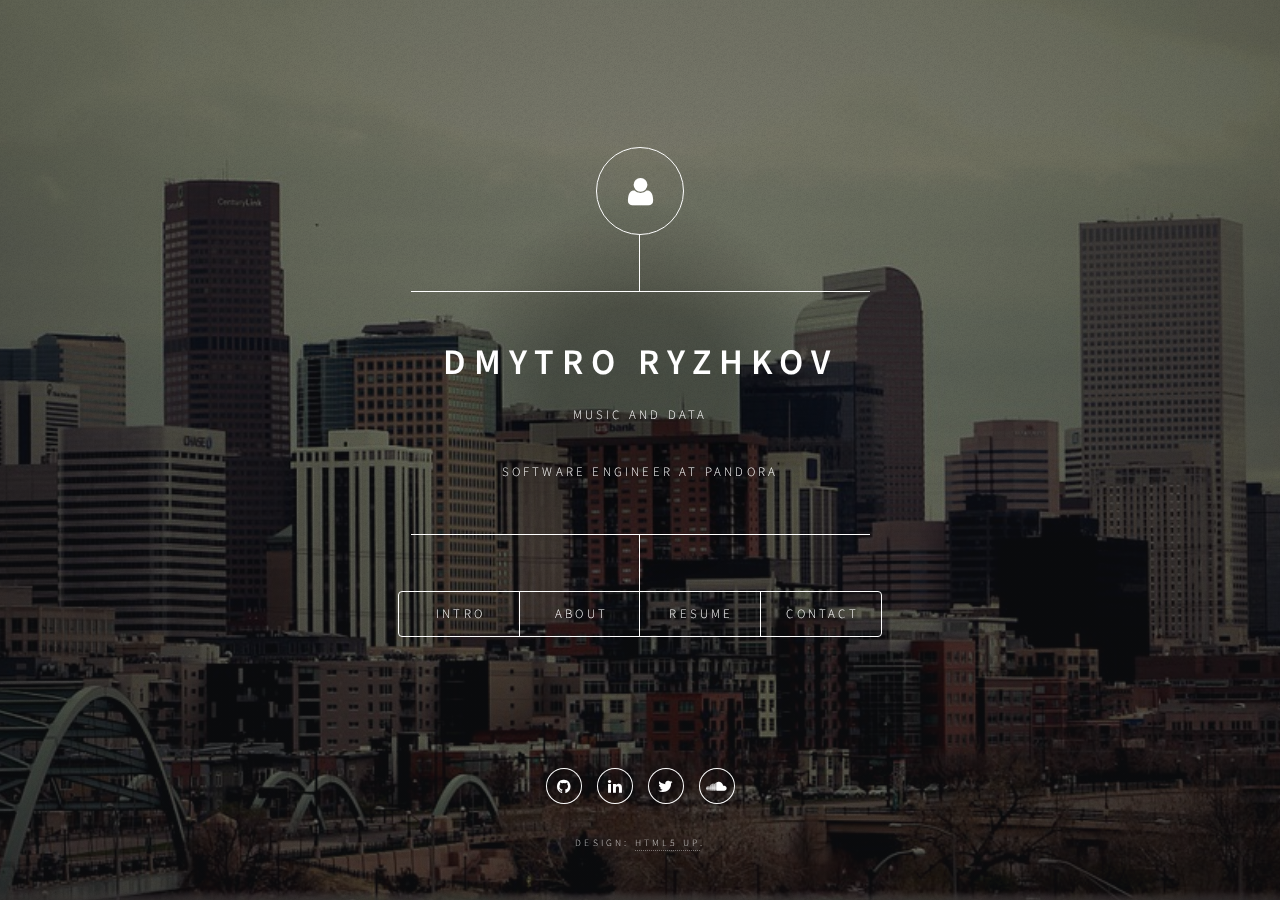
<file: index.html>
<!DOCTYPE HTML>
<!--
	Dimension by HTML5 UP
	html5up.net | @ajlkn
	Free for personal and commercial use under the CCA 3.0 license (html5up.net/license)
-->
<html>
	<head>
		<title>Dmytro Ryzhkov</title>
		<meta charset="utf-8" />
        <meta name = "Dmytro Ryzhkov" content = "Personal Website for Dmytro Ryzhkov">
        <meta name="Referrer" content="origin" />
		<meta name="viewport" content="width=device-width, initial-scale=1, user-scalable=no" />
		<link rel="stylesheet" href="assets/css/main.css" />
		<!--[if lte IE 9]><link rel="stylesheet" href="assets/css/ie9.css" /><![endif]-->
		<noscript><link rel="stylesheet" href="assets/css/noscript.css" /></noscript>
	</head>
	<body>

		<!-- Wrapper -->
			<div id="wrapper">

				<!-- Header -->
					<header id="header">
						<div class="logo">
							<span class = "icon fa-user"></span>
                            
						</div>
						<div class="content">
							<div class="inner">
								<h1>Dmytro Ryzhkov</h1>
								<p>Music and Data</p>
								<p>Software Engineer at Pandora</p>
								
							</div>
						</div>
						<nav>
							<ul>
								<li><a href="#intro">Intro</a></li>
								<li><a href="#about">About</a></li>
                                <li><a href="#resume">Resume</a></li>
								<li><a href="#contact">Contact</a></li>
								<!--<li><a href="#elements">Elements</a></li>-->
							</ul>
						</nav>
					</header>

				<!-- Main -->
					<div id="main">

						<!-- Intro -->
							<article id="intro">
								<h2 class="major">Intro</h2>
								<p>Hey there! I'm Dmytro Ryzhkov. I'm a senior at the University of Colorado Boulder, studying Computer Science, graduating in December of 2017. I also like to make music. In February, I will be starting my career as a Software Engineer at Pandora</p>
							</article>

						<!-- Work -->
							<article id="resume">
								<h2 class="major">resume
                                </h2>
                                
                                <h5><a href="ResumeRyzhkov.pdf" target = "_blank">Click here for PDF version</a></h5>
                                <br>
								
                                <h3>Education</h3>
                                <p>
                                    <b>University of Colorado Boulder - BA Computer Science- Graduating December 2017</b>
                                <br>
                                <b>Related Coursework: </b> ​Software​ ​Development​ ​Methods​ ​and​ ​Tools,​ ​Object​ ​Oriented​ ​Analysis
and​ ​Design,​ ​Principles​ ​of​ ​Programming​ ​Languages,​ ​Algorithms,​ ​Database​ ​and​ ​Information​ ​Systems,​ ​Inclusive Design​ ​and​ ​Assistive​ ​Technology,​ ​Theory​ ​of​ ​Computation,​ ​Numerical​ ​Computation,​ ​Data​ ​Mining,​ ​Discrete Structures,​ ​Computer​ ​Systems,​ ​Data​ ​Structures,​ ​Intro​ ​to​ ​Programming,​ ​Intro​ ​to​ ​Linear​ ​Algebra

                                </p>
                                <h3>Employment</h3>
                                <p>
                                <b>Software Engineering Intern - Pandora - June 2017 - August 2017</b>
                                <br>
                                Created multiple big data pipelines using Apache Kafka; Replaced a service that would use Remote Procedure Calls to transfer data and would often fail at scale with a new service using a Kafka pipeline, greatly increasing the reliability and capability of the service, deploying it at scale into production on a large distributed system of application servers <b>Java</b>
                                </p>
                                <p>
                                    <b>Research Assistant - University of Colorado Boulder - May 2016 - August 2016</b>
                                    <br>
                                    Developing a machine learning application which automatically labels a large amount of data scraped from social media in order to monitor and analyze various diseases and health trends around the world. <b>Python</b>
                                </p>
                                <h3>Awards</h3>
                                <p>
                                    <b>Third Place, HackCU 2016 Hackathon</b>
                                <br>
                                Received third place overall for a virtual reality app aimed at teaching special needs children how to react in social situations
                                </p>
                                <h3>Published Papers</h3>
                                <p> <b><a href = "https://www.aaai.org/ocs/index.php/WS/AAAIW17/paper/view/15200">https://www.aaai.org/ocs/index.php/WS/AAAIW17/paper/view/15200 </a></b>
                                    <br>
                                    Xiaolei Huang, Michael C. Smith, Michael J. Paul, Dmytro Ryzhkov, Sandra C. Quinn, David A. Broniatowski, Mark Dredze. <b>Examining patterns of influenza vaccination in social media. </b> AAAI Joint Workshop on Health Intelligence (W3PHIAI), San Francisco, February 2017
                                    

                                </p>
                                <h3>Languages, Technologies, and Skills</h3>
                                <p>
                                    <b>Languages and Technologies: </b>
                                 Java,​ ​Python,​ ​C++,​ ​​ ​HTML/CSS,​ ​Javascript,​ ​Scala, Apache Kafka, Git/Github, SQL
                                    <br>
                                    <b>Skills: </b> Object​ ​Oriented​ ​Programming,​ ​Big​ ​Data,​ ​Apache​ ​Kafka,​ ​Machine​ ​Learning,​ ​Concurrent​ ​Programming, Distributed​ ​Systems,​ ​Agile​ ​Software​ ​Development,​ Unit testing and Integration testing

                                </p>
							</article>

						<!-- About -->
							<article id="about">
								<h2 class="major">About</h2>
								<p>I'm a Computer Science student, who's also into making music. As a student, I'm interested in all different kinds of development, and am eager to learn new and exciting technologies. This summer, I interned at the music streaming service Pandora as a software engineering intern, and got to work on some interesting real world projects. I will be returning as a fulltime software engineer after I graduate in December 2017. I am interested in various aspects of big data. Take a look at my resume section to learn more about my experience.</p>
                                
                                <p>In my free time, I like to make music, check some of it out <a href = "https://soundcloud.com/mytr0" target="_blank"> here! </a> I like to experiment with different genres and techniques in order to come up with a unique sound. If you're into experimental, ambient, downtempo, trippy music give it a listen!</p>
                                
                            
                                
                                
							</article>

						<!-- Contact -->
							<article id="contact">
								<h2 class="major">Contact</h2>
								<form method="post" action="https://formspree.io/dmytro.ryzhkov@colorado.edu">
									<div class="field half first">
										<label for="name">Name</label>
										<input type="text" name="name" id="name" />
									</div>
									<div class="field half">
										<label for="email">Email</label>
										<input type="email" name="email" id="email" />
									</div>
									<div class="field">
										<label for="message">Message</label>
										<textarea name="message" id="message" rows="4"></textarea>
									</div>
									<ul class="actions">
										<li><input type="submit" value="Send Message" class="special" /></li>
										<li><input type="reset" value="Reset" /></li>
									</ul>
								</form>
								<ul class="icons">
                                    <li><a href="https://github.com/dryzhko" target = "_blank" class="icon fa-github"><span class="label">GitHub</span></a></li>
                                    <li><a href="https://www.linkedin.com/in/dmytro-ryzhkov-371a9aa5/" target = "_blank" class="icon fa-linkedin"><span class="label">GitHub</span></a></li>
									<li><a href="https://twitter.com/mytroo" target = "_blank" class="icon fa-twitter"><span class="label">Twitter</span></a></li>
                                    <li><a href="https://soundcloud.com/mytr0" target = "_blank" class="icon fa-soundcloud"><span class="label">Facebook</span></a></li>
									
								</ul>
							</article>

						<!-- Elements -->
							<article id="elements">
								<h2 class="major">Elements</h2>

								<section>
									<h3 class="major">Text</h3>
									<p>This is <b>bold</b> and this is <strong>strong</strong>. This is <i>italic</i> and this is <em>emphasized</em>.
									This is <sup>superscript</sup> text and this is <sub>subscript</sub> text.
									This is <u>underlined</u> and this is code: <code>for (;;) { ... }</code>. Finally, <a href="#">this is a link</a>.</p>
									<hr />
									<h2>Heading Level 2</h2>
									<h3>Heading Level 3</h3>
									<h4>Heading Level 4</h4>
									<h5>Heading Level 5</h5>
									<h6>Heading Level 6</h6>
									<hr />
									<h4>Blockquote</h4>
									<blockquote>Fringilla nisl. Donec accumsan interdum nisi, quis tincidunt felis sagittis eget tempus euismod. Vestibulum ante ipsum primis in faucibus vestibulum. Blandit adipiscing eu felis iaculis volutpat ac adipiscing accumsan faucibus. Vestibulum ante ipsum primis in faucibus lorem ipsum dolor sit amet nullam adipiscing eu felis.</blockquote>
									<h4>Preformatted</h4>
									<pre><code>i = 0;

while (!deck.isInOrder()) {
    print 'Iteration ' + i;
    deck.shuffle();
    i++;
}

print 'It took ' + i + ' iterations to sort the deck.';</code></pre>
								</section>

								<section>
									<h3 class="major">Lists</h3>

									<h4>Unordered</h4>
									<ul>
										<li>Dolor pulvinar etiam.</li>
										<li>Sagittis adipiscing.</li>
										<li>Felis enim feugiat.</li>
									</ul>

									<h4>Alternate</h4>
									<ul class="alt">
										<li>Dolor pulvinar etiam.</li>
										<li>Sagittis adipiscing.</li>
										<li>Felis enim feugiat.</li>
									</ul>

									<h4>Ordered</h4>
									<ol>
										<li>Dolor pulvinar etiam.</li>
										<li>Etiam vel felis viverra.</li>
										<li>Felis enim feugiat.</li>
										<li>Dolor pulvinar etiam.</li>
										<li>Etiam vel felis lorem.</li>
										<li>Felis enim et feugiat.</li>
									</ol>
									<h4>Icons</h4>
									<ul class="icons">
                                        <li><a href="https://github.com/dryzhko" target = "_blank" class="icon fa-github"><span class="label">Github</span></a></li>
                                        <li><a href="https://www.linkedin.com/in/dmytro-ryzhkov-371a9aa5/" class="icon fa-linkedin" target = "_blank"><span class="label">LinkedIn</span></a></li>
										<li><a href="https://twitter.com/mytroo" class="icon fa-twitter" target = "_blank"><span class="label">Twitter</span></a></li>
                                        <li><a href="https://soundcloud.com/mytr0" class="icon fa-soundcloud" target = "_blank"><span class="label">Soundcloud</span></a></li>
										
									</ul>

									<h4>Actions</h4>
									<ul class="actions">
										<li><a href="#" class="button special">Default</a></li>
										<li><a href="#" class="button">Default</a></li>
									</ul>
									<ul class="actions vertical">
										<li><a href="#" class="button special">Default</a></li>
										<li><a href="#" class="button">Default</a></li>
									</ul>
								</section>

								<section>
									<h3 class="major">Table</h3>
									<h4>Default</h4>
									<div class="table-wrapper">
										<table>
											<thead>
												<tr>
													<th>Name</th>
													<th>Description</th>
													<th>Price</th>
												</tr>
											</thead>
											<tbody>
												<tr>
													<td>Item One</td>
													<td>Ante turpis integer aliquet porttitor.</td>
													<td>29.99</td>
												</tr>
												<tr>
													<td>Item Two</td>
													<td>Vis ac commodo adipiscing arcu aliquet.</td>
													<td>19.99</td>
												</tr>
												<tr>
													<td>Item Three</td>
													<td> Morbi faucibus arcu accumsan lorem.</td>
													<td>29.99</td>
												</tr>
												<tr>
													<td>Item Four</td>
													<td>Vitae integer tempus condimentum.</td>
													<td>19.99</td>
												</tr>
												<tr>
													<td>Item Five</td>
													<td>Ante turpis integer aliquet porttitor.</td>
													<td>29.99</td>
												</tr>
											</tbody>
											<tfoot>
												<tr>
													<td colspan="2"></td>
													<td>100.00</td>
												</tr>
											</tfoot>
										</table>
									</div>

									<h4>Alternate</h4>
									<div class="table-wrapper">
										<table class="alt">
											<thead>
												<tr>
													<th>Name</th>
													<th>Description</th>
													<th>Price</th>
												</tr>
											</thead>
											<tbody>
												<tr>
													<td>Item One</td>
													<td>Ante turpis integer aliquet porttitor.</td>
													<td>29.99</td>
												</tr>
												<tr>
													<td>Item Two</td>
													<td>Vis ac commodo adipiscing arcu aliquet.</td>
													<td>19.99</td>
												</tr>
												<tr>
													<td>Item Three</td>
													<td> Morbi faucibus arcu accumsan lorem.</td>
													<td>29.99</td>
												</tr>
												<tr>
													<td>Item Four</td>
													<td>Vitae integer tempus condimentum.</td>
													<td>19.99</td>
												</tr>
												<tr>
													<td>Item Five</td>
													<td>Ante turpis integer aliquet porttitor.</td>
													<td>29.99</td>
												</tr>
											</tbody>
											<tfoot>
												<tr>
													<td colspan="2"></td>
													<td>100.00</td>
												</tr>
											</tfoot>
										</table>
									</div>
								</section>

								<section>
									<h3 class="major">Buttons</h3>
									<ul class="actions">
										<li><a href="#" class="button special">Special</a></li>
										<li><a href="#" class="button">Default</a></li>
									</ul>
									<ul class="actions">
										<li><a href="#" class="button">Default</a></li>
										<li><a href="#" class="button small">Small</a></li>
									</ul>
									<ul class="actions">
										<li><a href="#" class="button special icon fa-download">Icon</a></li>
										<li><a href="#" class="button icon fa-download">Icon</a></li>
									</ul>
									<ul class="actions">
										<li><span class="button special disabled">Disabled</span></li>
										<li><span class="button disabled">Disabled</span></li>
									</ul>
								</section>

								<section>
									<h3 class="major">Form</h3>
									<form method="post" action="#">
										<div class="field half first">
											<label for="demo-name">Name</label>
											<input type="text" name="demo-name" id="demo-name" value="" placeholder="Jane Doe" />
										</div>
										<div class="field half">
											<label for="demo-email">Email</label>
											<input type="email" name="demo-email" id="demo-email" value="" placeholder="dmytro.ryzhkov@colorado.edu" />
										</div>
										<div class="field">
											<label for="demo-category">Category</label>
											<div class="select-wrapper">
												<select name="demo-category" id="demo-category">
													<option value="">-</option>
													<option value="1">Manufacturing</option>
													<option value="1">Shipping</option>
													<option value="1">Administration</option>
													<option value="1">Human Resources</option>
												</select>
											</div>
										</div>
										<div class="field half first">
											<input type="radio" id="demo-priority-low" name="demo-priority" checked>
											<label for="demo-priority-low">Low</label>
										</div>
										<div class="field half">
											<input type="radio" id="demo-priority-high" name="demo-priority">
											<label for="demo-priority-high">High</label>
										</div>
										<div class="field half first">
											<input type="checkbox" id="demo-copy" name="demo-copy">
											<label for="demo-copy">Email me a copy</label>
										</div>
										<div class="field half">
											<input type="checkbox" id="demo-human" name="demo-human" checked>
											<label for="demo-human">Not a robot</label>
										</div>
										<div class="field">
											<label for="demo-message">Message</label>
											<textarea name="demo-message" id="demo-message" placeholder="Enter your message" rows="6"></textarea>
										</div>
										<ul class="actions">
											<li><input type="submit" value="Send Message" class="special" /></li>
											<li><input type="reset" value="Reset" /></li>
										</ul>
									</form>
								</section>

							</article>

					</div>

				<!-- Footer -->
					<footer id="footer">
						<ul class="icons">
                                    <li><a href="https://github.com/dryzhko" target = "_blank" class="icon fa-github"><span class="label">GitHub</span></a></li>
                                    <li><a href="https://www.linkedin.com/in/dmytro-ryzhkov-371a9aa5/" target = "_blank" class="icon fa-linkedin"><span class="label">GitHub</span></a></li>
									<li><a href="https://twitter.com/mytroo" target = "_blank" class="icon fa-twitter"><span class="label">Twitter</span></a></li>
                                    <li><a href="https://soundcloud.com/mytr0" target = "_blank" class="icon fa-soundcloud"><span class="label">Facebook</span></a></li>
									
								</ul>
						<p class="copyright">Design: <a href="https://html5up.net">HTML5 UP</a>.</p>
					</footer>

			</div>

		<!-- BG -->
			<div id="bg"></div>

		<!-- Scripts -->
			<script src="assets/js/jquery.min.js"></script>
			<script src="assets/js/skel.min.js"></script>
			<script src="assets/js/util.js"></script>
			<script src="assets/js/main.js"></script>

	</body>
</html>
</file>
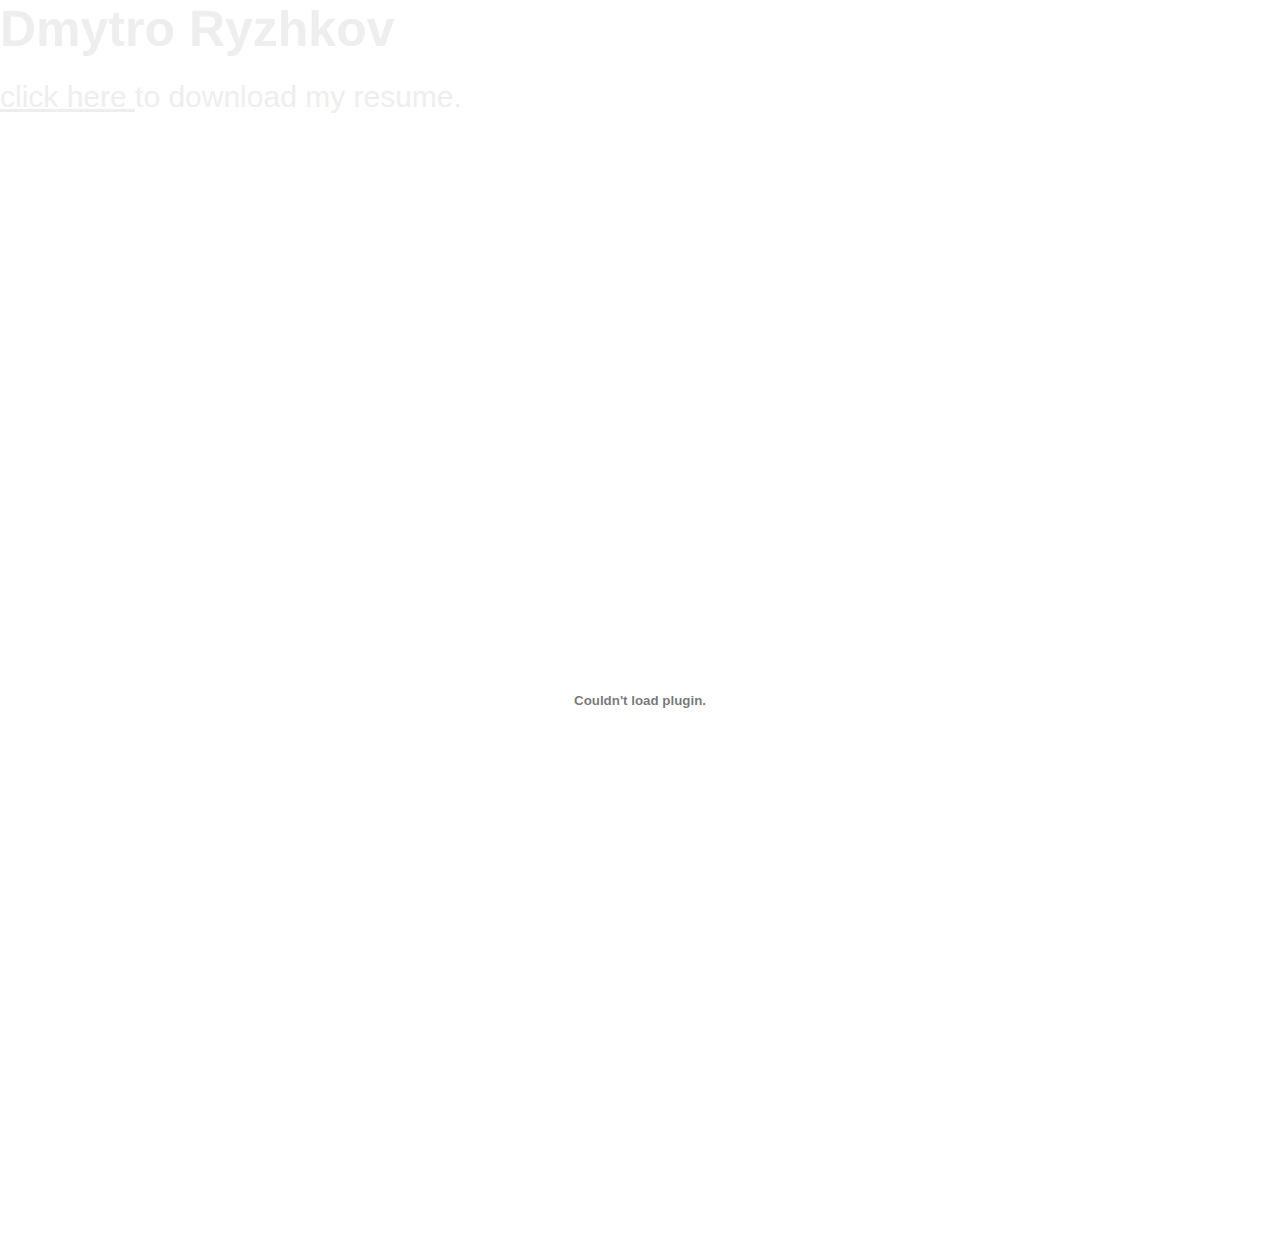
<file: resume.html>
<!DOCTYPE html>
<HTML>
	<head>
		<title> Dmytro Ryzhkov </title>
		<link rel="stylesheet" type="text/css" href="style.css">
		<meta name="viewport" content="width=device-width, initial-scale=1">
	</head>

	<body> 	
			<font color = "#337ec3" face = "futura"><h1><a class = "logo" href = "index.html" > Dmytro Ryzhkov </a> </h1></font>
			<br>
			<br>
			
			
			<p> <a class = "resdown" href="Resume_Ryzhkov.pdf" target="_blank">click here </a> to
  download my resume. </p>
  			<br>
  			<br>
			<object    data="Resume_Ryzhkov.pdf" type="application/pdf"  width="100%" height="1100" align="middle">
			
				
			</object>
		


		</body>
</HTML>
</file>
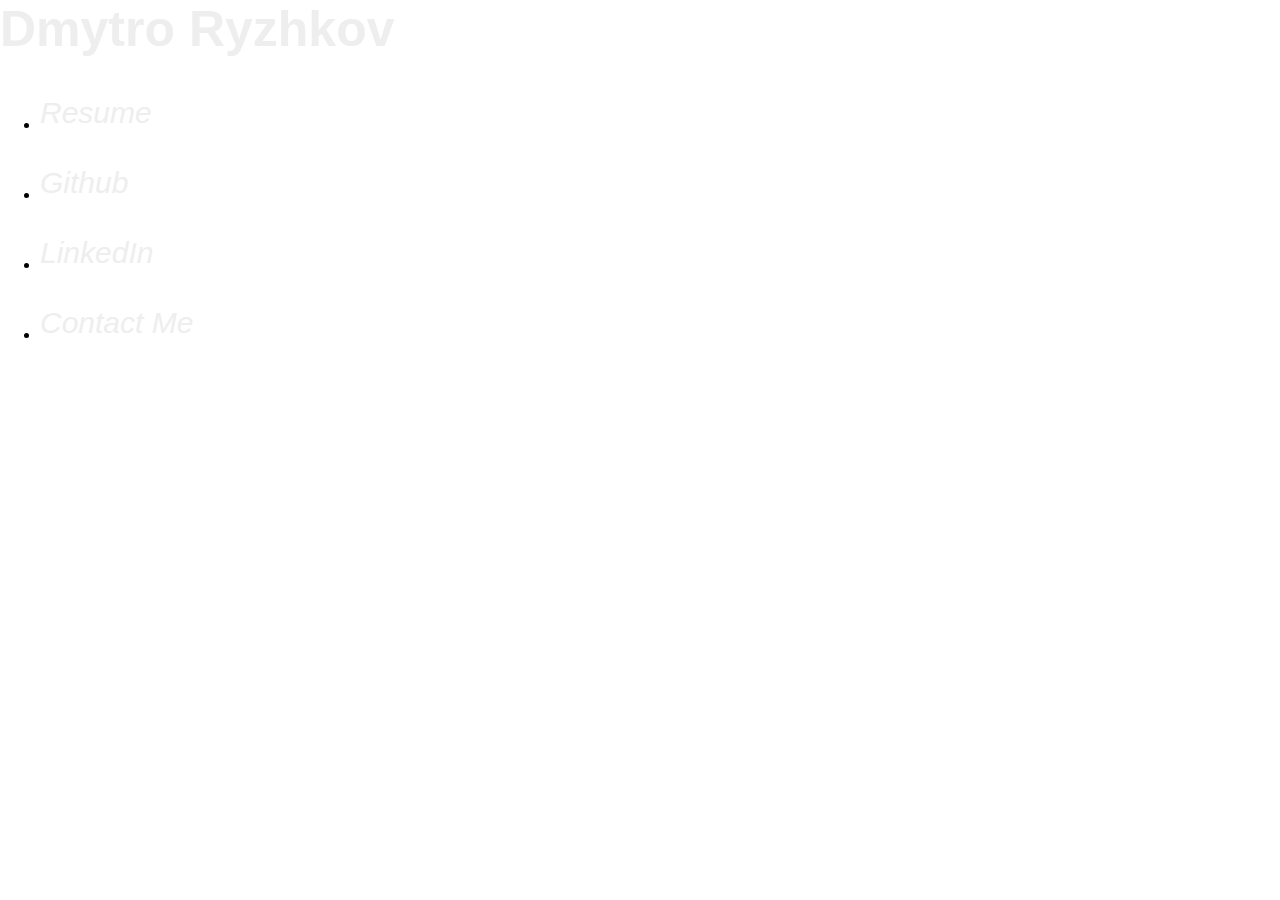
<file: website.html>
<!DOCTYPE html>
<HTML>
	<head>
		<title> Dmytro Ryzhkov </title>
		<link rel="stylesheet" type="text/css" href="style.css">
	</head>

	<body> 	
			<font color = "#337ec3" face = "futura"><h1><a class = "logo" href = "website.html" > Dmytro Ryzhkov </a> </h1></font>
			<i>
			<font color = "black" face = "futura">
			<br>
			<br>
			<ul>
				<li>
					<p> <a  href = "resume.html" > Resume </a> </p>
				</li>
				<br>
				<br>
				<li>
					 <p> <a href = "https://github.com/dryzhko" target="_blank">  Github </a> </p> 
				</li>
				<br>
				<br>
				<li>
					<p> <a href = "https://www.linkedin.com/in/dmytro-ryzhkov-371a9aa5
" target="_blank"> LinkedIn </a> </p>
				</li>
				<br>
				<br>
				<li>
					<p> <a  href = "contact.html"> Contact Me </a> </p>
				</li>
			</ul>
			</font>
			</i>
	
	</body>
</HTML>
</file>
<file: assets/css/ie9.css>
/*
	Dimension by HTML5 UP
	html5up.net | @ajlkn
	Free for personal and commercial use under the CCA 3.0 license (html5up.net/license)
*/

/* BG */

	#bg:before {
		background: rgba(19, 21, 25, 0.5);
	}

/* Header */

	#header .logo {
		margin: 0 auto;
	}

	#header .content {
		display: inline-block;
	}

	#header nav ul {
		display: inline-block;
	}

		#header nav ul li {
			display: inline-block;
		}

/* Main */

	#main article {
		margin: 0 auto;
	}
</file>
<file: assets/css/noscript.css>
/*
	Dimension by HTML5 UP
	html5up.net | @ajlkn
	Free for personal and commercial use under the CCA 3.0 license (html5up.net/license)
*/

/* Main */

	#main article {
		opacity: 1;
		margin: 4rem 0 0 0;
	}
</file>
<file: style.css>
html,body{
	height:100%;
	width:100%;
	padding:0;
	margin:0;
}
h1{

	margin:0;
	color:#eee;
	font-family: sans-serif;
	font-size: 50px;
	text-align:center;
	display:table-cell;
	vertical-align:middle;
}

p{
	margin:0;
	color:#eee;
	font-family:sans-serif;
	font-size:30px;
	text-align:center;
	display:table-cell;
	vertical-align:middle;
	
	

}

.object{
	height:100%;
	width:100%;
	background-size:cover;
	background-attachment:fixed;
	padding:0;
	margin:0;
	display:table;

}

.title{
	background-image:url('name.jpg');
	height:40%;
}
.one{
	background-image:url('two.jpg');
}
.two{
	background-image:url('four.jpg');
}
.three{
	background-image:url('one.jpg');
}
.four{
	background-image:url('three.jpg');
}
a{
	color:#eee;
	text-decoration:none;
}
a:visited{ 
	text-decoration: none; color:#eee;
 }
 a.resdown{
	text-decoration:underline; 

}

a:hover{ 
	text-decoration: underline; color:#eee; 
}

a:focus{ 
	text-decoration: underline; color:#eee; 
}

a:hover, a:active{ 
	text-decoration: underline; color:#eee 
}
</file>
<file: assets/css/main.css>
@import url(font-awesome.min.css);
@import url("https://fonts.googleapis.com/css?family=Source+Sans+Pro:300italic,600italic,300,600");

/*
	Dimension by HTML5 UP
	html5up.net | @ajlkn
	Free for personal and commercial use under the CCA 3.0 license (html5up.net/license)
*/

/* Reset */

	html, body, div, span, applet, object, iframe, h1, h2, h3, h4, h5, h6, p, blockquote, pre, a, abbr, acronym, address, big, cite, code, del, dfn, em, img, ins, kbd, q, s, samp, small, strike, strong, sub, sup, tt, var, b, u, i, center, dl, dt, dd, ol, ul, li, fieldset, form, label, legend, table, caption, tbody, tfoot, thead, tr, th, td, article, aside, canvas, details, embed, figure, figcaption, footer, header, hgroup, menu, nav, output, ruby, section, summary, time, mark, audio, video {
		margin: 0;
		padding: 0;
		border: 0;
		font-size: 100%;
		font: inherit;
		vertical-align: baseline;
	}

	article, aside, details, figcaption, figure, footer, header, hgroup, menu, nav, section {
		display: block;
	}

	body {
		line-height: 1;
	}

	ol, ul {
		list-style: none;
	}

	blockquote, q {
		quotes: none;
	}

	blockquote:before, blockquote:after, q:before, q:after {
		content: '';
		content: none;
	}

	table {
		border-collapse: collapse;
		border-spacing: 0;
	}

	body {
		-webkit-text-size-adjust: none;
	}

/* Box Model */

	*, *:before, *:after {
		-moz-box-sizing: border-box;
		-webkit-box-sizing: border-box;
		box-sizing: border-box;
	}

/* Basic */

	@-ms-viewport {
		width: device-width;
	}

	@media screen and (max-width: 480px) {

		html, body {
			min-width: 320px;
		}

	}

	body {
		background: #1b1f22;
	}

		body.is-loading *, body.is-loading *:before, body.is-loading *:after, body.is-switching *, body.is-switching *:before, body.is-switching *:after {
			-moz-animation: none !important;
			-webkit-animation: none !important;
			-ms-animation: none !important;
			animation: none !important;
			-moz-transition: none !important;
			-webkit-transition: none !important;
			-ms-transition: none !important;
			transition: none !important;
			-moz-transition-delay: none !important;
			-webkit-transition-delay: none !important;
			-ms-transition-delay: none !important;
			transition-delay: none !important;
		}

/* Type */

	html {
		font-size: 16pt;
	}

		@media screen and (max-width: 1680px) {

			html {
				font-size: 12pt;
			}

		}

		@media screen and (max-width: 736px) {

			html {
				font-size: 11pt;
			}

		}

		@media screen and (max-width: 360px) {

			html {
				font-size: 10pt;
			}

		}

	body, input, select, textarea {
		color: #ffffff;
		font-family: "Source Sans Pro", sans-serif;
		font-weight: 300;
		font-size: 1rem;
		line-height: 1.65;
	}

	a {
		-moz-transition: color 0.2s ease-in-out, background-color 0.2s ease-in-out, border-bottom-color 0.2s ease-in-out;
		-webkit-transition: color 0.2s ease-in-out, background-color 0.2s ease-in-out, border-bottom-color 0.2s ease-in-out;
		-ms-transition: color 0.2s ease-in-out, background-color 0.2s ease-in-out, border-bottom-color 0.2s ease-in-out;
		transition: color 0.2s ease-in-out, background-color 0.2s ease-in-out, border-bottom-color 0.2s ease-in-out;
		border-bottom: dotted 1px rgba(255, 255, 255, 0.5);
		text-decoration: none;
		color: inherit;
	}

		a:hover {
			border-bottom-color: transparent;
		}

	strong, b {
		color: #ffffff;
		font-weight: 600;
	}

	em, i {
		font-style: italic;
	}

	p {
		margin: 0 0 2rem 0;
	}

	h1, h2, h3, h4, h5, h6 {
		color: #ffffff;
		font-weight: 600;
		line-height: 1.5;
		margin: 0 0 1rem 0;
		text-transform: uppercase;
		letter-spacing: 0.2rem;
	}

		h1 a, h2 a, h3 a, h4 a, h5 a, h6 a {
			color: inherit;
			text-decoration: none;
		}

		h1.major, h2.major, h3.major, h4.major, h5.major, h6.major {
			border-bottom: solid 1px #ffffff;
			width: -moz-max-content;
			width: -webkit-max-content;
			width: -ms-max-content;
			width: max-content;
			padding-bottom: 0.5rem;
			margin: 0 0 2rem 0;
		}

	h1 {
		font-size: 2.25rem;
		line-height: 1.3;
		letter-spacing: 0.5rem;
	}

	h2 {
		font-size: 1.5rem;
		line-height: 1.4;
		letter-spacing: 0.5rem;
	}

	h3 {
		font-size: 1rem;
	}

	h4 {
		font-size: 0.8rem;
	}

	h5 {
		font-size: 0.7rem;
	}

	h6 {
		font-size: 0.6rem;
	}

	@media screen and (max-width: 736px) {

		h1 {
			font-size: 1.75rem;
			line-height: 1.4;
		}

		h2 {
			font-size: 1.25em;
			line-height: 1.5;
		}

	}

	sub {
		font-size: 0.8rem;
		position: relative;
		top: 0.5rem;
	}

	sup {
		font-size: 0.8rem;
		position: relative;
		top: -0.5rem;
	}

	blockquote {
		border-left: solid 4px #ffffff;
		font-style: italic;
		margin: 0 0 2rem 0;
		padding: 0.5rem 0 0.5rem 2rem;
	}

	code {
		background: rgba(255, 255, 255, 0.075);
		border-radius: 4px;
		font-family: "Courier New", monospace;
		font-size: 0.9rem;
		margin: 0 0.25rem;
		padding: 0.25rem 0.65rem;
	}

	pre {
		-webkit-overflow-scrolling: touch;
		font-family: "Courier New", monospace;
		font-size: 0.9rem;
		margin: 0 0 2rem 0;
	}

		pre code {
			display: block;
			line-height: 1.75;
			padding: 1rem 1.5rem;
			overflow-x: auto;
		}

	hr {
		border: 0;
		border-bottom: solid 1px #ffffff;
		margin: 2.75rem 0;
	}

	.align-left {
		text-align: left;
	}

	.align-center {
		text-align: center;
	}

	.align-right {
		text-align: right;
	}

/* Form */

	form {
		margin: 0 0 2.5rem 0;
	}

		form .field {
			margin: 0 0 1.5rem 0;
		}

			form .field.half {
				width: 50%;
				float: left;
				padding: 0 0 0 0.75rem;
			}

				form .field.half.first {
					padding: 0 0.75rem 0 0;
				}

		form > .actions {
			margin: 1.875rem 0 0 0 !important;
		}

		@media screen and (max-width: 736px) {

			form .field {
				margin: 0 0 1.125rem 0;
			}

				form .field.half {
					padding: 0 0 0 0.5625rem;
				}

					form .field.half.first {
						padding: 0 0.5625rem 0 0;
					}

			form > .actions {
				margin: 1.5rem 0 0 0 !important;
			}

		}

		@media screen and (max-width: 480px) {

			form .field.half {
				width: 100%;
				float: none;
				padding: 0;
			}

				form .field.half.first {
					padding: 0;
				}

		}

	label {
		color: #ffffff;
		display: block;
		font-size: 0.8rem;
		font-weight: 300;
		letter-spacing: 0.2rem;
		line-height: 1.5;
		margin: 0 0 1rem 0;
		text-transform: uppercase;
	}

	input[type="text"],
	input[type="password"],
	input[type="email"],
	input[type="tel"],
	select,
	textarea {
		-moz-appearance: none;
		-webkit-appearance: none;
		-ms-appearance: none;
		appearance: none;
		-moz-transition: border-color 0.2s ease-in-out, box-shadow 0.2s ease-in-out, background-color 0.2s ease-in-out;
		-webkit-transition: border-color 0.2s ease-in-out, box-shadow 0.2s ease-in-out, background-color 0.2s ease-in-out;
		-ms-transition: border-color 0.2s ease-in-out, box-shadow 0.2s ease-in-out, background-color 0.2s ease-in-out;
		transition: border-color 0.2s ease-in-out, box-shadow 0.2s ease-in-out, background-color 0.2s ease-in-out;
		background: transparent;
		border-radius: 4px;
		border: solid 1px #ffffff;
		color: inherit;
		display: block;
		outline: 0;
		padding: 0 1rem;
		text-decoration: none;
		width: 100%;
	}

		input[type="text"]:invalid,
		input[type="password"]:invalid,
		input[type="email"]:invalid,
		input[type="tel"]:invalid,
		select:invalid,
		textarea:invalid {
			box-shadow: none;
		}

		input[type="text"]:focus,
		input[type="password"]:focus,
		input[type="email"]:focus,
		input[type="tel"]:focus,
		select:focus,
		textarea:focus {
			background: rgba(255, 255, 255, 0.075);
			border-color: #ffffff;
			box-shadow: 0 0 0 1px #ffffff;
		}

	select option {
		background: #1b1f22;
		color: #ffffff;
	}

	.select-wrapper {
		text-decoration: none;
		display: block;
		position: relative;
	}

		.select-wrapper:before {
			-moz-osx-font-smoothing: grayscale;
			-webkit-font-smoothing: antialiased;
			font-family: FontAwesome;
			font-style: normal;
			font-weight: normal;
			text-transform: none !important;
		}

		.select-wrapper:before {
			color: #ffffff;
			content: '\f107';
			display: block;
			height: 2.75rem;
			line-height: calc(2.75rem + 0em);
			pointer-events: none;
			position: absolute;
			right: 0;
			text-align: center;
			top: 0;
			width: 2.75rem;
		}

		.select-wrapper select::-ms-expand {
			display: none;
		}

	input[type="text"],
	input[type="password"],
	input[type="email"],
	select {
		height: 2.75rem;
	}

	textarea {
		padding: 0.75rem 1rem;
	}

	input[type="checkbox"],
	input[type="radio"] {
		-moz-appearance: none;
		-webkit-appearance: none;
		-ms-appearance: none;
		appearance: none;
		display: block;
		float: left;
		margin-right: -2rem;
		opacity: 0;
		width: 1rem;
		z-index: -1;
	}

		input[type="checkbox"] + label,
		input[type="radio"] + label {
			text-decoration: none;
			-moz-user-select: none;
			-webkit-user-select: none;
			-ms-user-select: none;
			user-select: none;
			color: #ffffff;
			cursor: pointer;
			display: inline-block;
			font-size: 0.8rem;
			font-weight: 300;
			margin: 0 0 0.5rem 0;
			padding-left: 2.65rem;
			padding-right: 0.75rem;
			position: relative;
		}

			input[type="checkbox"] + label:before,
			input[type="radio"] + label:before {
				-moz-osx-font-smoothing: grayscale;
				-webkit-font-smoothing: antialiased;
				font-family: FontAwesome;
				font-style: normal;
				font-weight: normal;
				text-transform: none !important;
			}

			input[type="checkbox"] + label:before,
			input[type="radio"] + label:before {
				-moz-transition: border-color 0.2s ease-in-out, box-shadow 0.2s ease-in-out, background-color 0.2s ease-in-out;
				-webkit-transition: border-color 0.2s ease-in-out, box-shadow 0.2s ease-in-out, background-color 0.2s ease-in-out;
				-ms-transition: border-color 0.2s ease-in-out, box-shadow 0.2s ease-in-out, background-color 0.2s ease-in-out;
				transition: border-color 0.2s ease-in-out, box-shadow 0.2s ease-in-out, background-color 0.2s ease-in-out;
				border-radius: 4px;
				border: solid 1px #ffffff;
				content: '';
				display: inline-block;
				height: 1.65rem;
				left: 0;
				line-height: calc(1.58125rem + 0em);
				position: absolute;
				text-align: center;
				top: -0.125rem;
				width: 1.65rem;
			}

		input[type="checkbox"]:checked + label:before,
		input[type="radio"]:checked + label:before {
			background: #ffffff !important;
			border-color: #ffffff !important;
			color: #1b1f22;
			content: '\f00c';
		}

		input[type="checkbox"]:focus + label:before,
		input[type="radio"]:focus + label:before {
			background: rgba(255, 255, 255, 0.075);
			border-color: #ffffff;
			box-shadow: 0 0 0 1px #ffffff;
		}

	input[type="checkbox"] + label:before {
		border-radius: 4px;
	}

	input[type="radio"] + label:before {
		border-radius: 100%;
	}

	::-webkit-input-placeholder {
		color: rgba(255, 255, 255, 0.5) !important;
		opacity: 1.0;
	}

	:-moz-placeholder {
		color: rgba(255, 255, 255, 0.5) !important;
		opacity: 1.0;
	}

	::-moz-placeholder {
		color: rgba(255, 255, 255, 0.5) !important;
		opacity: 1.0;
	}

	:-ms-input-placeholder {
		color: rgba(255, 255, 255, 0.5) !important;
		opacity: 1.0;
	}

	.formerize-placeholder {
		color: rgba(255, 255, 255, 0.5) !important;
		opacity: 1.0;
	}

/* Box */

	.box {
		border-radius: 4px;
		border: solid 1px #ffffff;
		margin-bottom: 2rem;
		padding: 1.5em;
	}

		.box > :last-child,
		.box > :last-child > :last-child,
		.box > :last-child > :last-child > :last-child {
			margin-bottom: 0;
		}

		.box.alt {
			border: 0;
			border-radius: 0;
			padding: 0;
		}

/* Icon */

	.icon {
		text-decoration: none;
		border-bottom: none;
		position: relative;
	}

		.icon:before {
			-moz-osx-font-smoothing: grayscale;
			-webkit-font-smoothing: antialiased;
			font-family: FontAwesome;
			font-style: normal;
			font-weight: normal;
			text-transform: none !important;
		}

		.icon > .label {
			display: none;
		}

/* Image */

	.image {
		border-radius: 4px;
		border: 0;
		display: inline-block;
		position: relative;
	}

		.image:before {
			-moz-pointer-events: none;
			-webkit-pointer-events: none;
			-ms-pointer-events: none;
			pointer-events: none;
			background-image: url("../../images/overlay.png");
			background-color: rgba(19, 21, 25, 0.5);
			border-radius: 4px;
			content: '';
			display: block;
			height: 100%;
			left: 0;
			opacity: 0.5;
			position: absolute;
			top: 0;
			width: 100%;
		}

		.image img {
			border-radius: 4px;
			display: block;
		}

		.image.left, .image.right {
			max-width: 40%;
		}

			.image.left img, .image.right img {
				width: 100%;
			}

		.image.left {
			float: left;
			padding: 0 1.5em 1em 0;
			top: 0.25em;
		}

		.image.right {
			float: right;
			padding: 0 0 1em 1.5em;
			top: 0.25em;
		}

		.image.fit {
			display: block;
			margin: 0 0 2rem 0;
			width: 100%;
		}

			.image.fit img {
				width: 100%;
			}

		.image.main {
			display: block;
			margin: 2.5rem 0;
			width: 100%;
		}

			.image.main img {
				width: 100%;
			}

		@media screen and (max-width: 736px) {

			.image.main {
				margin: 2rem 0;
			}

		}

		@media screen and (max-width: 480px) {

			.image.main {
				margin: 1.5rem 0;
			}

		}

/* List */

	ol {
		list-style: decimal;
		margin: 0 0 2rem 0;
		padding-left: 1.25em;
	}

		ol li {
			padding-left: 0.25em;
		}

	ul {
		list-style: disc;
		margin: 0 0 2rem 0;
		padding-left: 1em;
	}

		ul li {
			padding-left: 0.5em;
		}

		ul.alt {
			list-style: none;
			padding-left: 0;
		}

			ul.alt li {
				border-top: solid 1px #ffffff;
				padding: 0.5em 0;
			}

				ul.alt li:first-child {
					border-top: 0;
					padding-top: 0;
				}

		ul.icons {
			cursor: default;
			list-style: none;
			padding-left: 0;
		}

			ul.icons li {
				display: inline-block;
				padding: 0 0.75em 0 0;
			}

				ul.icons li:last-child {
					padding-right: 0;
				}

				ul.icons li a {
					border-radius: 100%;
					box-shadow: inset 0 0 0 1px #ffffff;
					display: inline-block;
					height: 2.25rem;
					line-height: 2.25rem;
					text-align: center;
					width: 2.25rem;
				}

					ul.icons li a:hover {
						background-color: rgba(255, 255, 255, 0.075);
					}

					ul.icons li a:active {
						background-color: rgba(255, 255, 255, 0.175);
					}

		ul.actions {
			cursor: default;
			list-style: none;
			padding-left: 0;
		}

			ul.actions li {
				display: inline-block;
				padding: 0 1rem 0 0;
				vertical-align: middle;
			}

				ul.actions li:last-child {
					padding-right: 0;
				}

			ul.actions.small li {
				padding: 0 0.5rem 0 0;
			}

			ul.actions.vertical li {
				display: block;
				padding: 1rem 0 0 0;
			}

				ul.actions.vertical li:first-child {
					padding-top: 0;
				}

				ul.actions.vertical li > * {
					margin-bottom: 0;
				}

			ul.actions.vertical.small li {
				padding: 0.5rem 0 0 0;
			}

				ul.actions.vertical.small li:first-child {
					padding-top: 0;
				}

			ul.actions.fit {
				display: table;
				margin-left: -1rem;
				padding: 0;
				table-layout: fixed;
				width: calc(100% + 1rem);
			}

				ul.actions.fit li {
					display: table-cell;
					padding: 0 0 0 1rem;
				}

					ul.actions.fit li > * {
						margin-bottom: 0;
					}

				ul.actions.fit.small {
					margin-left: -0.5rem;
					width: calc(100% + 0.5rem);
				}

					ul.actions.fit.small li {
						padding: 0 0 0 0.5rem;
					}

			@media screen and (max-width: 480px) {

				ul.actions {
					margin: 0 0 2rem 0;
				}

					ul.actions li {
						padding: 1rem 0 0 0;
						display: block;
						text-align: center;
						width: 100%;
					}

						ul.actions li:first-child {
							padding-top: 0;
						}

						ul.actions li > * {
							width: 100%;
							margin: 0 !important;
						}

							ul.actions li > *.icon:before {
								margin-left: -2em;
							}

					ul.actions.small li {
						padding: 0.5rem 0 0 0;
					}

						ul.actions.small li:first-child {
							padding-top: 0;
						}

			}

	dl {
		margin: 0 0 2rem 0;
	}

		dl dt {
			display: block;
			font-weight: 600;
			margin: 0 0 1rem 0;
		}

		dl dd {
			margin-left: 2rem;
		}

/* Table */

	.table-wrapper {
		-webkit-overflow-scrolling: touch;
		overflow-x: auto;
	}

	table {
		margin: 0 0 2rem 0;
		width: 100%;
	}

		table tbody tr {
			border: solid 1px #ffffff;
			border-left: 0;
			border-right: 0;
		}

			table tbody tr:nth-child(2n + 1) {
				background-color: rgba(255, 255, 255, 0.075);
			}

		table td {
			padding: 0.75em 0.75em;
		}

		table th {
			color: #ffffff;
			font-size: 0.9em;
			font-weight: 600;
			padding: 0 0.75em 0.75em 0.75em;
			text-align: left;
		}

		table thead {
			border-bottom: solid 2px #ffffff;
		}

		table tfoot {
			border-top: solid 2px #ffffff;
		}

		table.alt {
			border-collapse: separate;
		}

			table.alt tbody tr td {
				border: solid 1px #ffffff;
				border-left-width: 0;
				border-top-width: 0;
			}

				table.alt tbody tr td:first-child {
					border-left-width: 1px;
				}

			table.alt tbody tr:first-child td {
				border-top-width: 1px;
			}

			table.alt thead {
				border-bottom: 0;
			}

			table.alt tfoot {
				border-top: 0;
			}

/* Button */

	input[type="submit"],
	input[type="reset"],
	input[type="button"],
	button,
	.button {
		-moz-appearance: none;
		-webkit-appearance: none;
		-ms-appearance: none;
		appearance: none;
		-moz-transition: background-color 0.2s ease-in-out, color 0.2s ease-in-out;
		-webkit-transition: background-color 0.2s ease-in-out, color 0.2s ease-in-out;
		-ms-transition: background-color 0.2s ease-in-out, color 0.2s ease-in-out;
		transition: background-color 0.2s ease-in-out, color 0.2s ease-in-out;
		background-color: transparent;
		border-radius: 4px;
		border: 0;
		box-shadow: inset 0 0 0 1px #ffffff;
		color: #ffffff !important;
		cursor: pointer;
		display: inline-block;
		font-size: 0.8rem;
		font-weight: 300;
		height: 2.75rem;
		letter-spacing: 0.2rem;
		line-height: 2.75rem;
		outline: 0;
		padding: 0 1.25rem 0 1.35rem;
		text-align: center;
		text-decoration: none;
		text-transform: uppercase;
		white-space: nowrap;
	}

		input[type="submit"]:hover,
		input[type="reset"]:hover,
		input[type="button"]:hover,
		button:hover,
		.button:hover {
			background-color: rgba(255, 255, 255, 0.075);
		}

		input[type="submit"]:active,
		input[type="reset"]:active,
		input[type="button"]:active,
		button:active,
		.button:active {
			background-color: rgba(255, 255, 255, 0.175);
		}

		input[type="submit"].icon:before,
		input[type="reset"].icon:before,
		input[type="button"].icon:before,
		button.icon:before,
		.button.icon:before {
			margin-right: 0.5em;
		}

		input[type="submit"].fit,
		input[type="reset"].fit,
		input[type="button"].fit,
		button.fit,
		.button.fit {
			display: block;
			margin: 0 0 1rem 0;
			width: 100%;
		}

		input[type="submit"].special,
		input[type="reset"].special,
		input[type="button"].special,
		button.special,
		.button.special {
			background-color: #ffffff;
			color: #1b1f22 !important;
			font-weight: 600;
		}

		input[type="submit"].disabled, input[type="submit"]:disabled,
		input[type="reset"].disabled,
		input[type="reset"]:disabled,
		input[type="button"].disabled,
		input[type="button"]:disabled,
		button.disabled,
		button:disabled,
		.button.disabled,
		.button:disabled {
			-moz-pointer-events: none;
			-webkit-pointer-events: none;
			-ms-pointer-events: none;
			pointer-events: none;
			cursor: default;
			opacity: 0.25;
		}

	input[type="submit"],
	input[type="reset"],
	input[type="button"],
	button {
		line-height: calc(2.75rem - 2px);
	}

/* BG */

	#bg {
		-moz-transform: scale(1.0);
		-webkit-transform: scale(1.0);
		-ms-transform: scale(1.0);
		transform: scale(1.0);
		-webkit-backface-visibility: hidden;
		position: fixed;
		top: 0;
		left: 0;
		width: 100%;
		height: 100vh;
		z-index: 1;
	}

		#bg:before, #bg:after {
			content: '';
			display: block;
			position: absolute;
			top: 0;
			left: 0;
			width: 100%;
			height: 100%;
		}

		#bg:before {
			-moz-transition: background-color 2.5s ease-in-out;
			-webkit-transition: background-color 2.5s ease-in-out;
			-ms-transition: background-color 2.5s ease-in-out;
			transition: background-color 2.5s ease-in-out;
			-moz-transition-delay: 0.75s;
			-webkit-transition-delay: 0.75s;
			-ms-transition-delay: 0.75s;
			transition-delay: 0.75s;
			background-image: linear-gradient(to top, rgba(19, 21, 25, 0.5), rgba(19, 21, 25, 0.5)), url("../../images/overlay.png");
			background-size: auto, 256px 256px;
			background-position: center, center;
			background-repeat: no-repeat, repeat;
			z-index: 2;
		}

		#bg:after {
			-moz-transform: scale(1.125);
			-webkit-transform: scale(1.125);
			-ms-transform: scale(1.125);
			transform: scale(1.125);
			-moz-transition: -moz-transform 0.325s ease-in-out, -moz-filter 0.325s ease-in-out;
			-webkit-transition: -webkit-transform 0.325s ease-in-out, -webkit-filter 0.325s ease-in-out;
			-ms-transition: -ms-transform 0.325s ease-in-out, -ms-filter 0.325s ease-in-out;
			transition: transform 0.325s ease-in-out, filter 0.325s ease-in-out;
			background-image: url("../../images/bg.jpg");
			background-position: center;
			background-size: cover;
			background-repeat: no-repeat;
			z-index: 1;
		}

		body.is-article-visible #bg:after {
			-moz-transform: scale(1.0825);
			-webkit-transform: scale(1.0825);
			-ms-transform: scale(1.0825);
			transform: scale(1.0825);
			-moz-filter: blur(0.2rem);
			-webkit-filter: blur(0.2rem);
			-ms-filter: blur(0.2rem);
			filter: blur(0.2rem);
		}

		body.is-loading #bg:before {
			background-color: #000000;
		}

/* Wrapper */

	#wrapper {
		display: -moz-flex;
		display: -webkit-flex;
		display: -ms-flex;
		display: flex;
		-moz-flex-direction: column;
		-webkit-flex-direction: column;
		-ms-flex-direction: column;
		flex-direction: column;
		-moz-align-items: center;
		-webkit-align-items: center;
		-ms-align-items: center;
		align-items: center;
		-moz-justify-content: space-between;
		-webkit-justify-content: space-between;
		-ms-justify-content: space-between;
		justify-content: space-between;
		position: relative;
		min-height: 100vh;
		width: 100%;
		padding: 4rem 2rem;
		z-index: 3;
	}

		#wrapper:before {
			content: '';
			display: block;
		}

		@media screen and (max-width: 1680px) {

			#wrapper {
				padding: 3rem 2rem;
			}

		}

		@media screen and (max-width: 736px) {

			#wrapper {
				padding: 2rem 1rem;
			}

		}

		@media screen and (max-width: 480px) {

			#wrapper {
				padding: 1rem;
			}

		}

/* Header */

	#header {
		display: -moz-flex;
		display: -webkit-flex;
		display: -ms-flex;
		display: flex;
		-moz-flex-direction: column;
		-webkit-flex-direction: column;
		-ms-flex-direction: column;
		flex-direction: column;
		-moz-align-items: center;
		-webkit-align-items: center;
		-ms-align-items: center;
		align-items: center;
		-moz-transition: -moz-transform 0.325s ease-in-out, -moz-filter 0.325s ease-in-out, opacity 0.325s ease-in-out;
		-webkit-transition: -webkit-transform 0.325s ease-in-out, -webkit-filter 0.325s ease-in-out, opacity 0.325s ease-in-out;
		-ms-transition: -ms-transform 0.325s ease-in-out, -ms-filter 0.325s ease-in-out, opacity 0.325s ease-in-out;
		transition: transform 0.325s ease-in-out, filter 0.325s ease-in-out, opacity 0.325s ease-in-out;
		background-image: -moz-radial-gradient(rgba(0, 0, 0, 0.25) 25%, transparent 55%);
		background-image: -webkit-radial-gradient(rgba(0, 0, 0, 0.25) 25%, transparent 55%);
		background-image: -ms-radial-gradient(rgba(0, 0, 0, 0.25) 25%, transparent 55%);
		background-image: radial-gradient(rgba(0, 0, 0, 0.25) 25%, transparent 55%);
		max-width: 100%;
		text-align: center;
	}

		#header > * {
			-moz-transition: opacity 0.325s ease-in-out;
			-webkit-transition: opacity 0.325s ease-in-out;
			-ms-transition: opacity 0.325s ease-in-out;
			transition: opacity 0.325s ease-in-out;
			position: relative;
			margin-top: 3.5rem;
		}

			#header > *:before {
				content: '';
				display: block;
				position: absolute;
				top: calc(-3.5rem - 1px);
				left: calc(50% - 1px);
				width: 1px;
				height: calc(3.5rem + 1px);
				background: #ffffff;
			}

		#header > :first-child {
			margin-top: 0;
		}

			#header > :first-child:before {
				display: none;
			}

		#header .logo {
			width: 5.5rem;
			height: 5.5rem;
			line-height: 5.5rem;
			border: solid 1px #ffffff;
			border-radius: 100%;
		}

			#header .logo .icon:before {
				font-size: 2rem;
			}

		#header .content {
			border-style: solid;
			border-color: #ffffff;
			border-top-width: 1px;
			border-bottom-width: 1px;
			max-width: 100%;
		}

			#header .content .inner {
				-moz-transition: max-height 0.75s ease, padding 0.75s ease, opacity 0.325s ease-in-out;
				-webkit-transition: max-height 0.75s ease, padding 0.75s ease, opacity 0.325s ease-in-out;
				-ms-transition: max-height 0.75s ease, padding 0.75s ease, opacity 0.325s ease-in-out;
				transition: max-height 0.75s ease, padding 0.75s ease, opacity 0.325s ease-in-out;
				-moz-transition-delay: 0.25s;
				-webkit-transition-delay: 0.25s;
				-ms-transition-delay: 0.25s;
				transition-delay: 0.25s;
				padding: 3rem 2rem;
				max-height: 40rem;
				overflow: hidden;
			}

				#header .content .inner > :last-child {
					margin-bottom: 0;
				}

			#header .content p {
				text-transform: uppercase;
				letter-spacing: 0.2rem;
				font-size: 0.8rem;
				line-height: 2;
			}

		#header nav ul {
			display: -moz-flex;
			display: -webkit-flex;
			display: -ms-flex;
			display: flex;
			margin-bottom: 0;
			list-style: none;
			padding-left: 0;
			border: solid 1px #ffffff;
			border-radius: 4px;
		}

			#header nav ul li {
				padding-left: 0;
				border-left: solid 1px #ffffff;
			}

				#header nav ul li:first-child {
					border-left: 0;
				}

				#header nav ul li a {
					display: block;
					min-width: 7.5rem;
					height: 2.75rem;
					line-height: 2.75rem;
					padding: 0 1.25rem 0 1.45rem;
					text-transform: uppercase;
					letter-spacing: 0.2rem;
					font-size: 0.8rem;
					border-bottom: 0;
				}

					#header nav ul li a:hover {
						background-color: rgba(255, 255, 255, 0.075);
					}

					#header nav ul li a:active {
						background-color: rgba(255, 255, 255, 0.175);
					}

		#header nav.use-middle:after {
			content: '';
			display: block;
			position: absolute;
			top: 0;
			left: calc(50% - 1px);
			width: 1px;
			height: 100%;
			background: #ffffff;
		}

		#header nav.use-middle ul li.is-middle {
			border-left: 0;
		}

		body.is-article-visible #header {
			-moz-transform: scale(0.95);
			-webkit-transform: scale(0.95);
			-ms-transform: scale(0.95);
			transform: scale(0.95);
			-moz-filter: blur(0.1rem);
			-webkit-filter: blur(0.1rem);
			-ms-filter: blur(0.1rem);
			filter: blur(0.1rem);
			opacity: 0;
		}

		body.is-loading #header {
			-moz-filter: blur(0.125rem);
			-webkit-filter: blur(0.125rem);
			-ms-filter: blur(0.125rem);
			filter: blur(0.125rem);
		}

			body.is-loading #header > * {
				opacity: 0;
			}

			body.is-loading #header .content .inner {
				max-height: 0;
				padding-top: 0;
				padding-bottom: 0;
				opacity: 0;
			}

		@media screen and (max-width: 980px) {

			#header .content p br {
				display: none;
			}

		}

		@media screen and (max-width: 736px) {

			#header > * {
				margin-top: 2rem;
			}

				#header > *:before {
					top: calc(-2rem - 1px);
					height: calc(2rem + 1px);
				}

			#header .logo {
				width: 4.75rem;
				height: 4.75rem;
				line-height: 4.75rem;
			}

				#header .logo .icon:before {
					font-size: 1.75rem;
				}

			#header .content .inner {
				padding: 2.5rem 1rem;
			}

			#header .content p {
				line-height: 1.875;
			}

		}

		@media screen and (max-width: 480px) {

			#header {
				padding: 1.5rem 0;
			}

				#header .content .inner {
					padding: 2.5rem 0;
				}

				#header nav ul {
					-moz-flex-direction: column;
					-webkit-flex-direction: column;
					-ms-flex-direction: column;
					flex-direction: column;
					min-width: 10rem;
					max-width: 100%;
				}

					#header nav ul li {
						border-left: 0;
						border-top: solid 1px #ffffff;
					}

						#header nav ul li:first-child {
							border-top: 0;
						}

						#header nav ul li a {
							height: 3rem;
							line-height: 3rem;
							min-width: 0;
							width: 100%;
						}

				#header nav.use-middle:after {
					display: none;
				}

		}

/* Main */

	#main {
		-moz-flex-grow: 1;
		-webkit-flex-grow: 1;
		-ms-flex-grow: 1;
		flex-grow: 1;
		-moz-flex-shrink: 1;
		-webkit-flex-shrink: 1;
		-ms-flex-shrink: 1;
		flex-shrink: 1;
		display: -moz-flex;
		display: -webkit-flex;
		display: -ms-flex;
		display: flex;
		-moz-align-items: center;
		-webkit-align-items: center;
		-ms-align-items: center;
		align-items: center;
		-moz-justify-content: center;
		-webkit-justify-content: center;
		-ms-justify-content: center;
		justify-content: center;
		-moz-flex-direction: column;
		-webkit-flex-direction: column;
		-ms-flex-direction: column;
		flex-direction: column;
		position: relative;
		max-width: 100%;
		z-index: 3;
	}

		#main article {
			-moz-transform: translateY(0.25rem);
			-webkit-transform: translateY(0.25rem);
			-ms-transform: translateY(0.25rem);
			transform: translateY(0.25rem);
			-moz-transition: opacity 0.325s ease-in-out, -moz-transform 0.325s ease-in-out;
			-webkit-transition: opacity 0.325s ease-in-out, -webkit-transform 0.325s ease-in-out;
			-ms-transition: opacity 0.325s ease-in-out, -ms-transform 0.325s ease-in-out;
			transition: opacity 0.325s ease-in-out, transform 0.325s ease-in-out;
			padding: 4.5rem 2.5rem 1.5rem 2.5rem ;
			position: relative;
			width: 40rem;
			max-width: 100%;
			background-color: rgba(27, 31, 34, 0.85);
			border-radius: 4px;
			opacity: 0;
		}

			#main article.active {
				-moz-transform: translateY(0);
				-webkit-transform: translateY(0);
				-ms-transform: translateY(0);
				transform: translateY(0);
				opacity: 1;
			}

			#main article .close {
				display: block;
				position: absolute;
				top: 0;
				right: 0;
				width: 4rem;
				height: 4rem;
				cursor: pointer;
				text-indent: 4rem;
				overflow: hidden;
				white-space: nowrap;
			}

				#main article .close:before {
					-moz-transition: background-color 0.2s ease-in-out;
					-webkit-transition: background-color 0.2s ease-in-out;
					-ms-transition: background-color 0.2s ease-in-out;
					transition: background-color 0.2s ease-in-out;
					content: '';
					display: block;
					position: absolute;
					top: 0.75rem;
					left: 0.75rem;
					width: 2.5rem;
					height: 2.5rem;
					border-radius: 100%;
					background-position: center;
					background-image: url("data:image/svg+xml;charset=utf8,%3Csvg xmlns='http://www.w3.org/2000/svg' xmlns:xlink='http://www.w3.org/1999/xlink' width='20px' height='20px' viewBox='0 0 20 20' zoomAndPan='disable'%3E%3Cstyle%3Eline %7B stroke: %23ffffff%3B stroke-width: 1%3B %7D%3C/style%3E%3Cline x1='2' y1='2' x2='18' y2='18' /%3E%3Cline x1='18' y1='2' x2='2' y2='18' /%3E%3C/svg%3E");
					background-size: 20px 20px;
					background-repeat: no-repeat;
				}

				#main article .close:hover:before {
					background-color: rgba(255, 255, 255, 0.075);
				}

				#main article .close:active:before {
					background-color: rgba(255, 255, 255, 0.175);
				}

		@media screen and (max-width: 736px) {

			#main article {
				padding: 3.5rem 2rem 0.5rem 2rem ;
			}

				#main article .close:before {
					top: 0.875rem;
					left: 0.875rem;
					width: 2.25rem;
					height: 2.25rem;
					background-size: 14px 14px;
				}

		}

		@media screen and (max-width: 480px) {

			#main article {
				padding: 3rem 1.5rem 0.5rem 1.5rem ;
			}

		}

/* Footer */

	#footer {
		-moz-transition: -moz-transform 0.325s ease-in-out, -moz-filter 0.325s ease-in-out, opacity 0.325s ease-in-out;
		-webkit-transition: -webkit-transform 0.325s ease-in-out, -webkit-filter 0.325s ease-in-out, opacity 0.325s ease-in-out;
		-ms-transition: -ms-transform 0.325s ease-in-out, -ms-filter 0.325s ease-in-out, opacity 0.325s ease-in-out;
		transition: transform 0.325s ease-in-out, filter 0.325s ease-in-out, opacity 0.325s ease-in-out;
		width: 100%;
		max-width: 100%;
		margin-top: 2rem;
		text-align: center;
	}

		#footer .copyright {
			letter-spacing: 0.2rem;
			font-size: 0.6rem;
			opacity: 0.75;
			margin-bottom: 0;
			text-transform: uppercase;
		}

		body.is-article-visible #footer {
			-moz-transform: scale(0.95);
			-webkit-transform: scale(0.95);
			-ms-transform: scale(0.95);
			transform: scale(0.95);
			-moz-filter: blur(0.1rem);
			-webkit-filter: blur(0.1rem);
			-ms-filter: blur(0.1rem);
			filter: blur(0.1rem);
			opacity: 0;
		}

		body.is-loading #footer {
			opacity: 0;
		}
</file>
